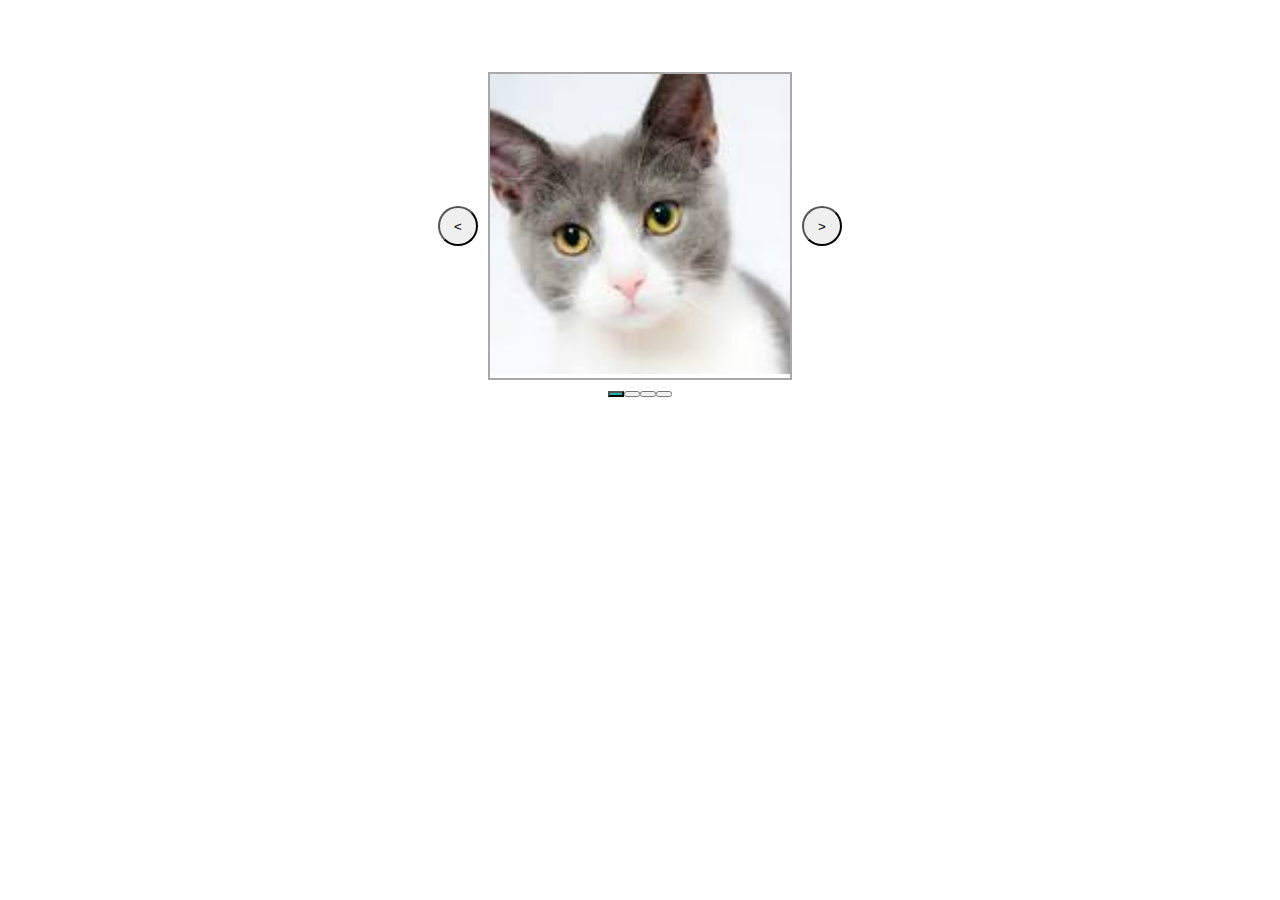
<file: index.html>
<!DOCTYPE html>
<html lang="en">
  <head>
    <meta charset="UTF-8" />
    <meta name="viewport" content="width=device-width, initial-scale=1.0" />
    <title>Carousel</title>
    <link rel="stylesheet" href="style.css" />
    <script src="script.js" defer></script>
  </head>

  <body>
    <div class="carousel">
      <div class="slider">
        <button id="left"><</button>
        <div class="container">
          <div class="slide">
            <img src="./assets/cat.jpg" alt="" />
          </div>
          <div class="slide">
            <img src="./assets/DonaldDuck.jpg" alt="" />
          </div>
          <div class="slide">
            <img src="./assets/goofey.jpg" alt="" />
          </div>
          <div class="slide">
            <img src="./assets/mickey.webp" alt="" />
          </div>
        </div>
        <button id="right">></button>
      </div>
      <div class="nav"></div>
    </div>
  </body>
</html>
</file>
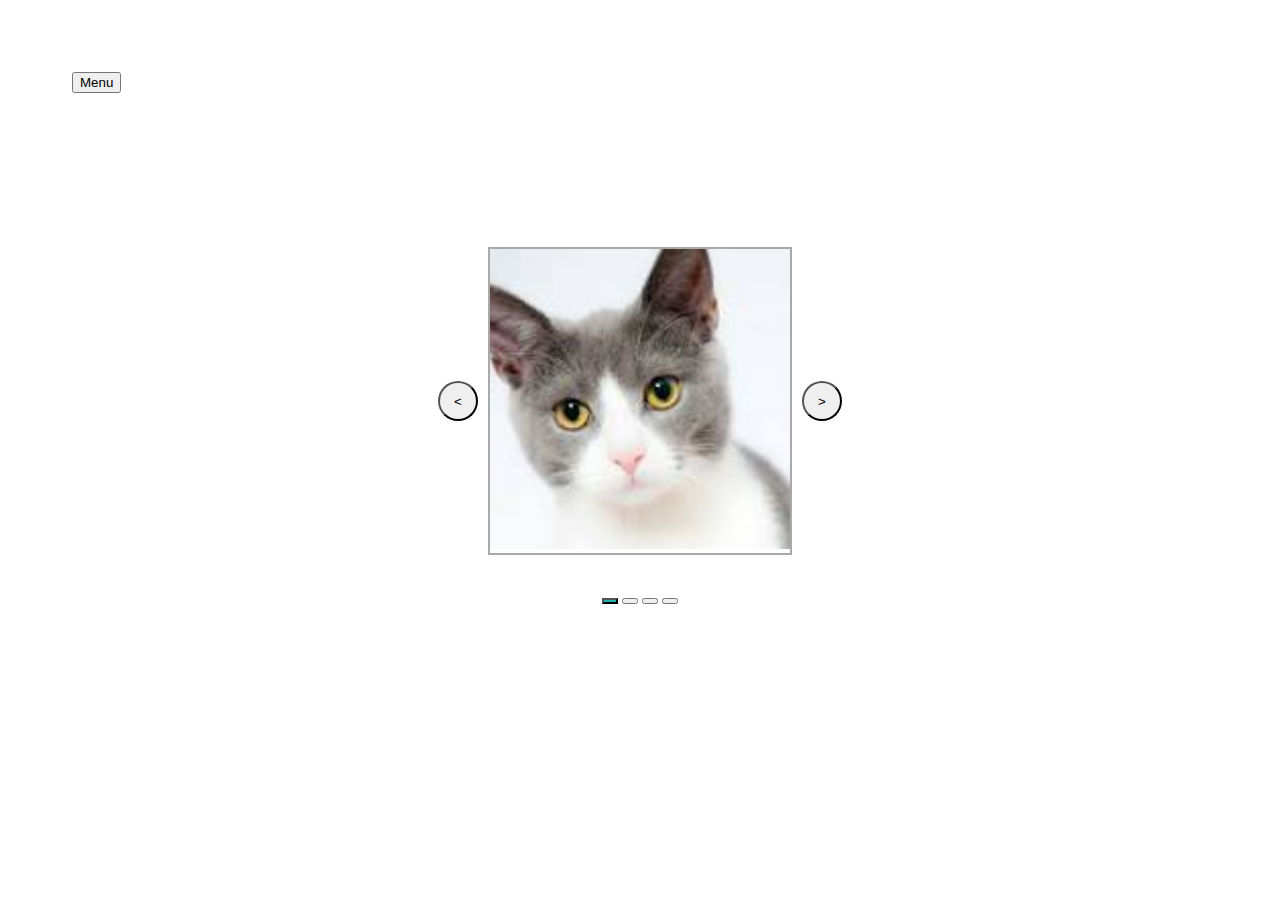
<file: test.html>
<!DOCTYPE html>
<html lang="en">
  <head>
    <meta charset="UTF-8" />
    <meta name="viewport" content="width=device-width, initial-scale=1.0" />
    <title>Test</title>
    <link rel="stylesheet" href="test.css" />
    <script src="test.js" defer></script>
  </head>

  <body>
    <div class="container">
      <button>Menu</button>
      <div class="nav">
        <div class="links">
          <a href="http://">Link 1</a>
          <a href="http://">Link 2</a>
          <a href="http://">Link 3</a>
          <a href="http://">Link 4</a>
        </div>
      </div>
    </div>

    <div class="carousel">
      <div class="slider">
        <button id="left"><</button>
        <div class="cont">
          <div class="slide visible">
            <img src="./assets/cat.jpg" alt="" />
          </div>
          <div class="slide">
            <img src="./assets/DonaldDuck.jpg" alt="" />
          </div>
          <div class="slide">
            <img src="./assets/goofey.jpg" alt="" />
          </div>
          <div class="slide">
            <img src="./assets/mickey.webp" alt="" />
          </div>
        </div>
        <button id="right">></button>
      </div>
      <div class="nav">
        <button class="sliderNav selected"></button>
        <button class="sliderNav"></button>
        <button class="sliderNav"></button>
        <button class="sliderNav"></button>
      </div>
    </div>
  </body>
</html>
</file>
<file: style.css>
body {
    padding: 4em;
}

/* .navi {
    height: 10vh;
    gap: 10px;
    align-items: center;
    padding: 2em;

}

.links {
    display: none;
    border: 2px solid black;

}

a {
    text-decoration: none;
} */

.carousel {
    display: flex;
    flex-direction: column;
    align-items: center;
}

.slider {
    display: flex;
    gap: 10px;
}

.slider button {
    border-radius: 100%;
    width: 40px;
    height: 40px;
    align-self: center;
}

.container {
    border: 2px solid darkgrey;
    width: fit-content;
    position: relative;
}

.slide img {
    width: 300px;
    height: 300px;
    object-fit: cover;
}

.slide {
    display: none;
}

.visible {
    display: block;
}



.selected {
    background-color: lightseagreen;
}
</file>
<file: test.css>
body {
    padding: 4em;
}

.nav {
    height: 10vh;
    gap: 10px;
    align-items: center;
    padding: 2em;

}

.links {
    display: none;
    border: 2px solid black;

}

a {
    text-decoration: none;
}

.carousel {
    display: flex;
    flex-direction: column;
    align-items: center;
}

.slider {
    display: flex;
    gap: 10px;
}

.slider button {
    border-radius: 100%;
    width: 40px;
    height: 40px;
    align-self: center;
}

.cont {
    border: 2px solid darkgrey;
    width: fit-content;
    position: relative;
}

.slide img {
    width: 300px;
    height: 300px;
    object-fit: cover;
}

.slide {
    display: none;
}

.visible {
    display: block;
}



.selected {
    background-color: lightseagreen;
}
</file>
